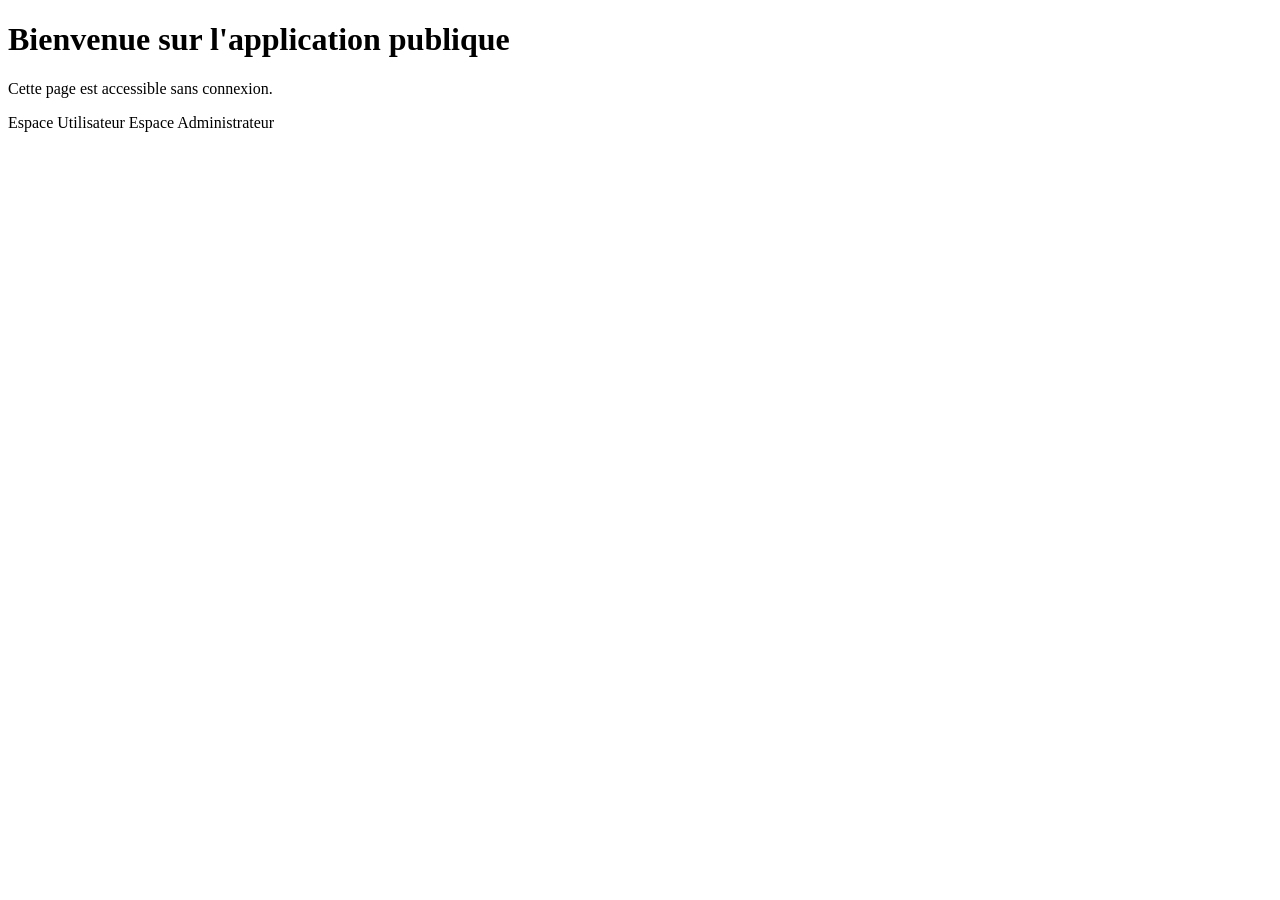
<file: src/main/resources/templates/index.html>
<!DOCTYPE html>
<html xmlns:th="http://www.thymeleaf.org" lang="fr">
<head>
    <meta charset="UTF-8">
    <meta name="viewport" content="width=device-width, initial-scale=1">
    <title>Accueil - Spring Security</title>
    <link rel="stylesheet" th:href="@{/css/style.css}">
</head>
<body>
<main>
    <h1>Bienvenue sur l'application publique</h1>
    <p class="sous-titre" th:if="${nomConnecte == null}">Cette page est accessible sans connexion.</p>
    <p class="sous-titre" th:if="${nomConnecte != null}" th:text="|Connecté en tant que ${nomConnecte}|"></p>

    <div class="carte liens">
        <a th:href="@{/user/dashboard}">Espace Utilisateur</a>
        <a th:href="@{/admin/dashboard}">Espace Administrateur</a>
        <!-- th:replace passe avant th:if : la condition doit donc être portée par un bloc parent -->
        <th:block th:if="${nomConnecte != null}">
            <form th:replace="~{fragments/communs :: deconnexion}"></form>
        </th:block>
    </div>
</main>
</body>
</html>
</file>
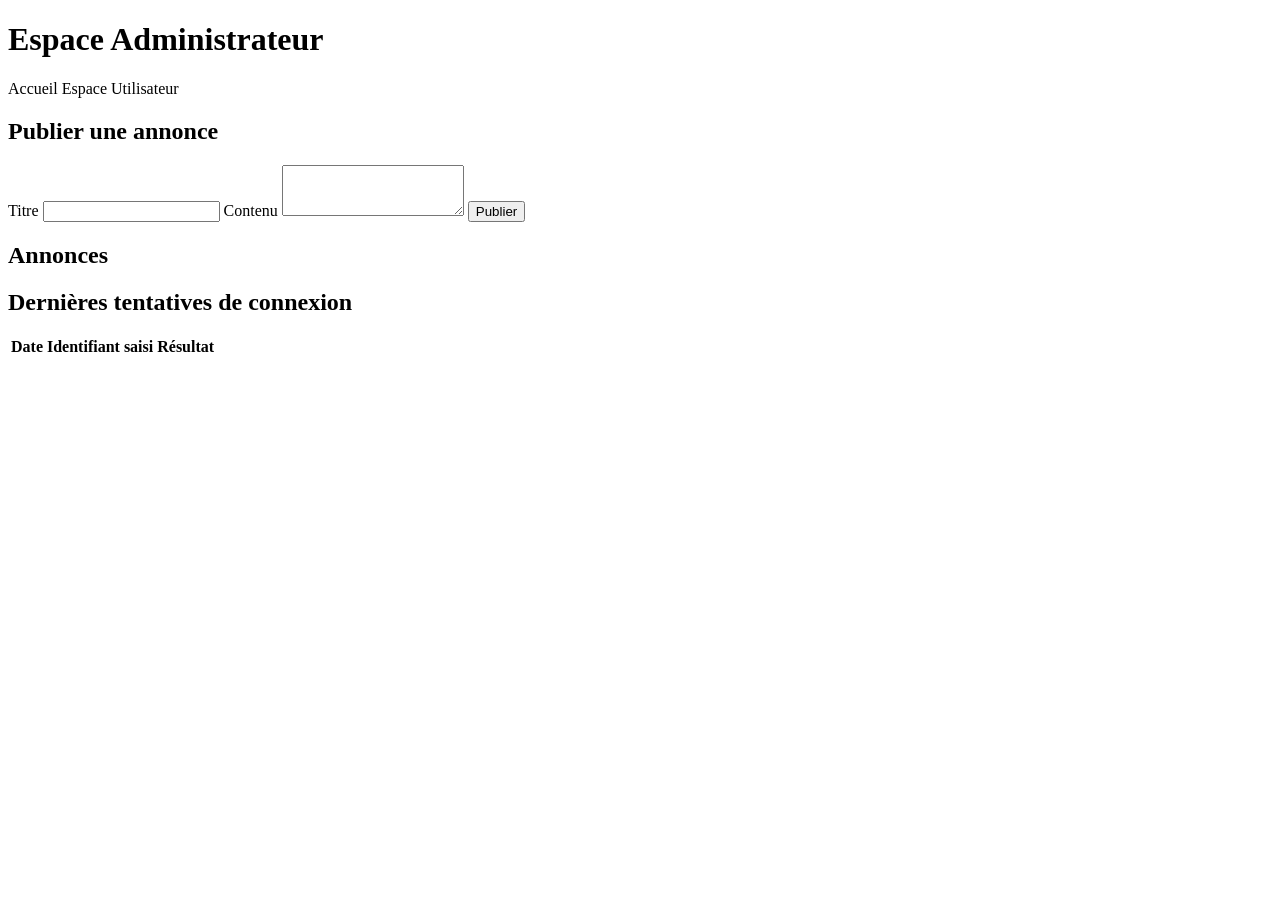
<file: src/main/resources/templates/admin_dashboard.html>
<!DOCTYPE html>
<html xmlns:th="http://www.thymeleaf.org" lang="fr">
<head>
    <meta charset="UTF-8">
    <meta name="viewport" content="width=device-width, initial-scale=1">
    <title>Espace Administrateur</title>
    <link rel="stylesheet" th:href="@{/css/style.css}">
</head>
<body>
<main>
    <h1>Espace Administrateur</h1>
    <p class="sous-titre" th:text="|Zone réservée au rôle ADMIN. Connecté en tant que ${nomConnecte}.|"></p>

    <div class="carte liens">
        <a th:href="@{/}">Accueil</a>
        <a th:href="@{/user/dashboard}">Espace Utilisateur</a>
        <form th:replace="~{fragments/communs :: deconnexion}"></form>
    </div>

    <section class="carte">
        <h2>Publier une annonce</h2>
        <div class="message-erreur" th:if="${erreurFormulaire}" th:text="${erreurFormulaire}"></div>
        <div class="message-succes" th:if="${succesFormulaire}" th:text="${succesFormulaire}"></div>
        <form th:action="@{/admin/annonces}" method="post">
            <label for="titre">Titre</label>
            <input type="text" id="titre" name="titre" maxlength="100">
            <label for="contenu">Contenu</label>
            <textarea id="contenu" name="contenu" rows="3" maxlength="1000"></textarea>
            <button type="submit">Publier</button>
        </form>
    </section>

    <section class="carte">
        <h2>Annonces</h2>
        <div th:replace="~{fragments/communs :: annonces(${annonces}, true)}"></div>
    </section>

    <section class="carte">
        <h2>Dernières tentatives de connexion</h2>
        <div class="defilement">
            <table>
                <thead>
                <tr>
                    <th>Date</th>
                    <th>Identifiant saisi</th>
                    <th>Résultat</th>
                </tr>
                </thead>
                <tbody>
                <tr th:each="entree : ${journal}">
                    <td th:text="${#temporals.format(entree.dateTentative, 'dd/MM/yyyy HH:mm:ss')}"></td>
                    <td th:text="${entree.identifiantSaisi}"></td>
                    <td th:text="${entree.reussie} ? 'Réussie' : 'Échouée'"></td>
                </tr>
                </tbody>
            </table>
        </div>
    </section>
</main>
</body>
</html>
</file>
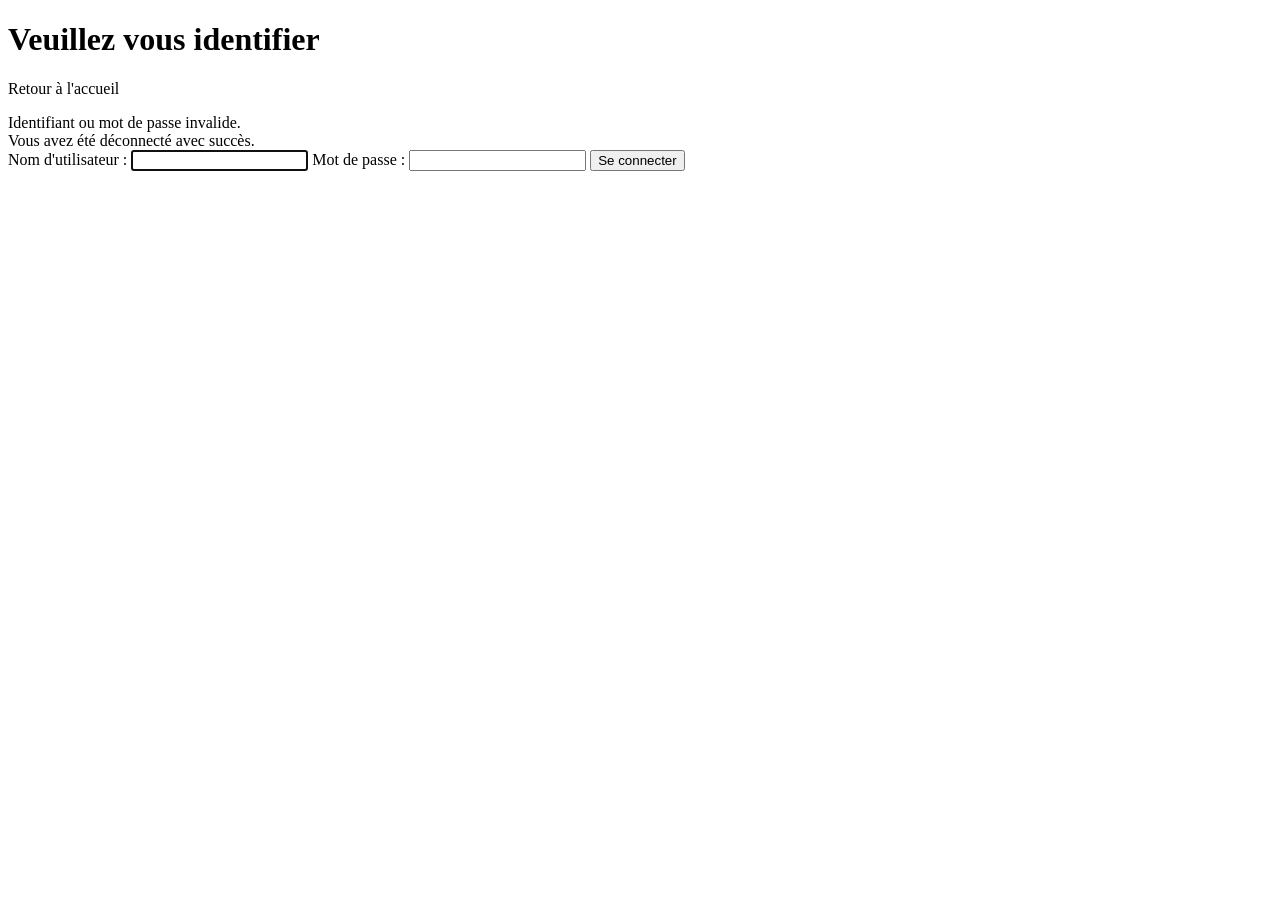
<file: src/main/resources/templates/login.html>
<!DOCTYPE html>
<html xmlns:th="http://www.thymeleaf.org" lang="fr">
<head>
    <meta charset="UTF-8">
    <meta name="viewport" content="width=device-width, initial-scale=1">
    <title>Connexion - Application Sécurisée</title>
    <link rel="stylesheet" th:href="@{/css/style.css}">
</head>
<body>
<main>
    <div class="login-container">
        <h1>Veuillez vous identifier</h1>
        <p class="sous-titre"><a th:href="@{/}">Retour à l'accueil</a></p>

        <!-- Spring Security ajoute ?error ou ?logout à l'URL après sa redirection -->
        <div class="message-erreur" th:if="${param.error}">Identifiant ou mot de passe invalide.</div>
        <div class="message-succes" th:if="${param.logout}">Vous avez été déconnecté avec succès.</div>

        <!-- th:action insère le jeton CSRF dans un champ caché -->
        <form th:action="@{/login}" method="post">
            <label for="identifiant">Nom d'utilisateur :</label>
            <input type="text" id="identifiant" name="identifiant" autocomplete="username" required autofocus>

            <label for="motDePasse">Mot de passe :</label>
            <input type="password" id="motDePasse" name="motDePasse" autocomplete="current-password" required>

            <button type="submit">Se connecter</button>
        </form>
    </div>
</main>
</body>
</html>
</file>
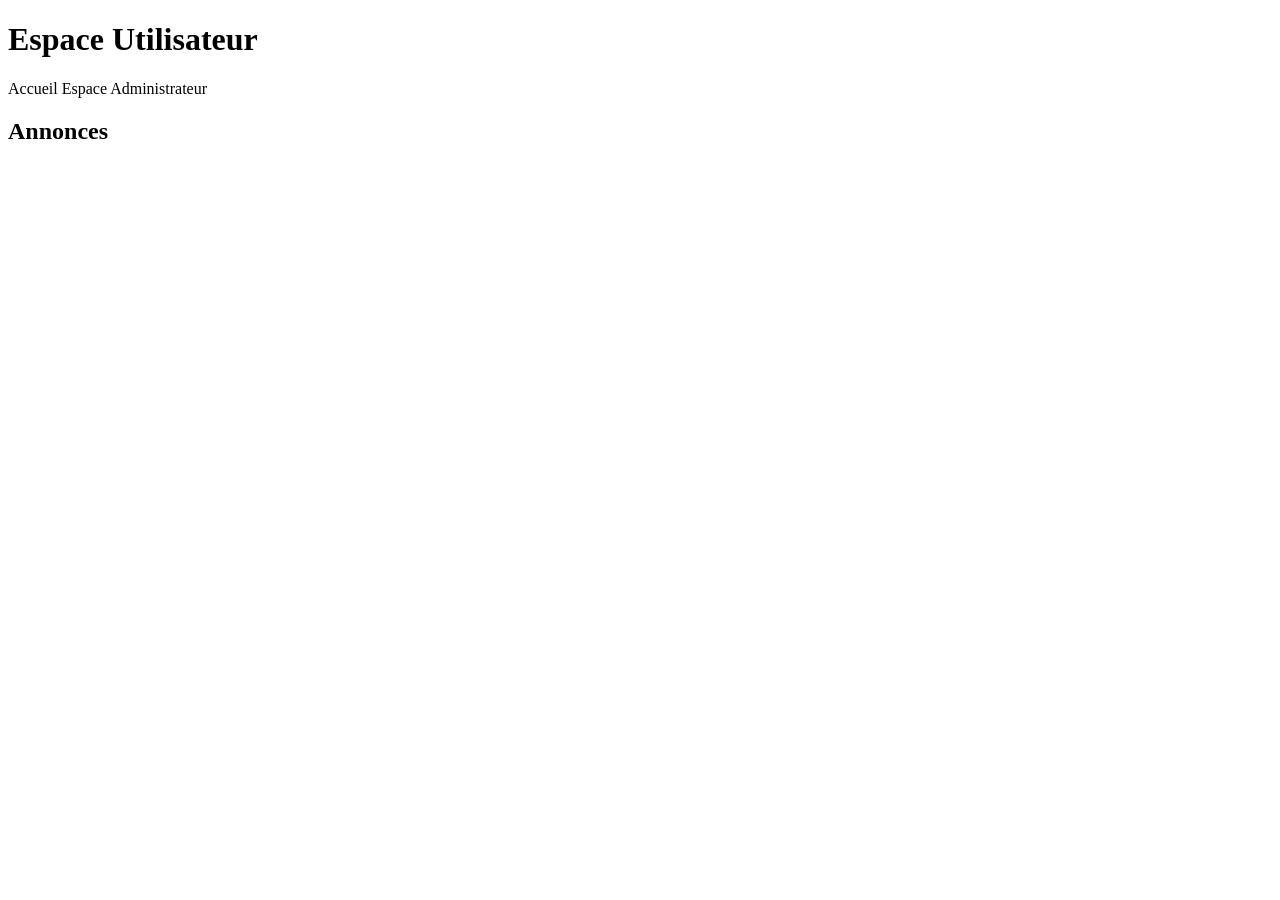
<file: src/main/resources/templates/user_dashboard.html>
<!DOCTYPE html>
<html xmlns:th="http://www.thymeleaf.org" lang="fr">
<head>
    <meta charset="UTF-8">
    <meta name="viewport" content="width=device-width, initial-scale=1">
    <title>Espace Utilisateur</title>
    <link rel="stylesheet" th:href="@{/css/style.css}">
</head>
<body>
<main>
    <h1>Espace Utilisateur</h1>
    <p class="sous-titre" th:text="|Zone réservée au rôle USER. Connecté en tant que ${nomConnecte}.|"></p>

    <div class="carte liens">
        <a th:href="@{/}">Accueil</a>
        <a th:href="@{/admin/dashboard}">Espace Administrateur</a>
        <form th:replace="~{fragments/communs :: deconnexion}"></form>
    </div>

    <section class="carte">
        <h2>Annonces</h2>
        <div th:replace="~{fragments/communs :: annonces(${annonces}, false)}"></div>
    </section>
</main>
</body>
</html>
</file>
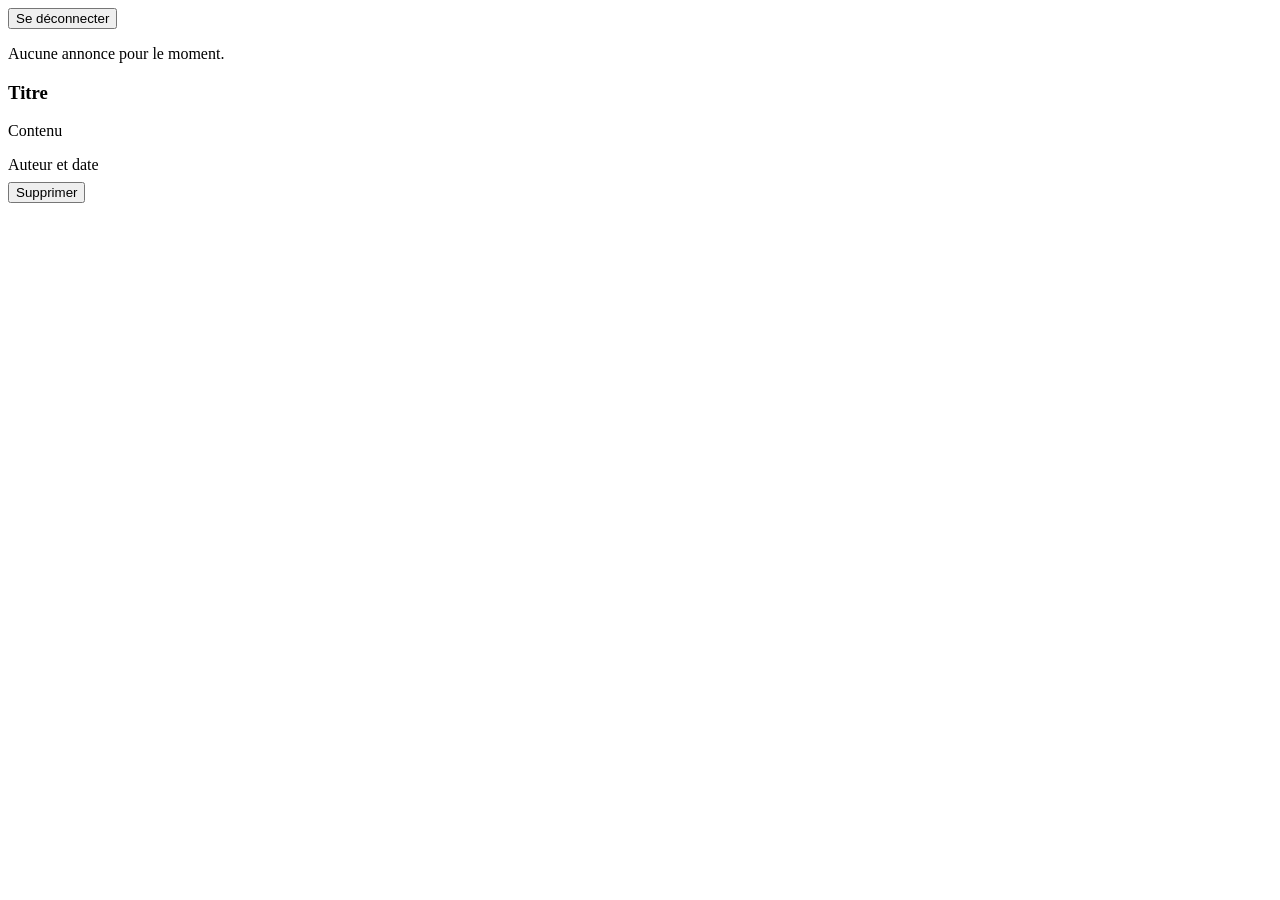
<file: src/main/resources/templates/fragments/communs.html>
<!DOCTYPE html>
<html xmlns:th="http://www.thymeleaf.org" lang="fr">
<body>

<!-- Déconnexion en POST : th:action ajoute le jeton CSRF exigé par Spring Security -->
<form th:fragment="deconnexion" th:action="@{/logout}" method="post">
    <button type="submit" class="secondaire">Se déconnecter</button>
</form>

<!-- Liste des annonces, partagée par les deux espaces -->
<div th:fragment="annonces(liste, peutSupprimer)">
    <p class="vide" th:if="${#lists.isEmpty(liste)}">Aucune annonce pour le moment.</p>
    <div class="annonce" th:each="annonce : ${liste}">
        <h3 th:text="${annonce.titre}">Titre</h3>
        <p th:text="${annonce.contenu}">Contenu</p>
        <div class="meta"
             th:text="|Par ${annonce.auteur}, le ${#temporals.format(annonce.datePublication, 'dd/MM/yyyy à HH:mm')}|">
            Auteur et date
        </div>
        <form th:if="${peutSupprimer}" th:action="@{/admin/annonces/{id}/supprimer(id=${annonce.idAnnonce})}"
              method="post" style="margin-top: 8px">
            <button type="submit" class="danger">Supprimer</button>
        </form>
    </div>
</div>

</body>
</html>
</file>
